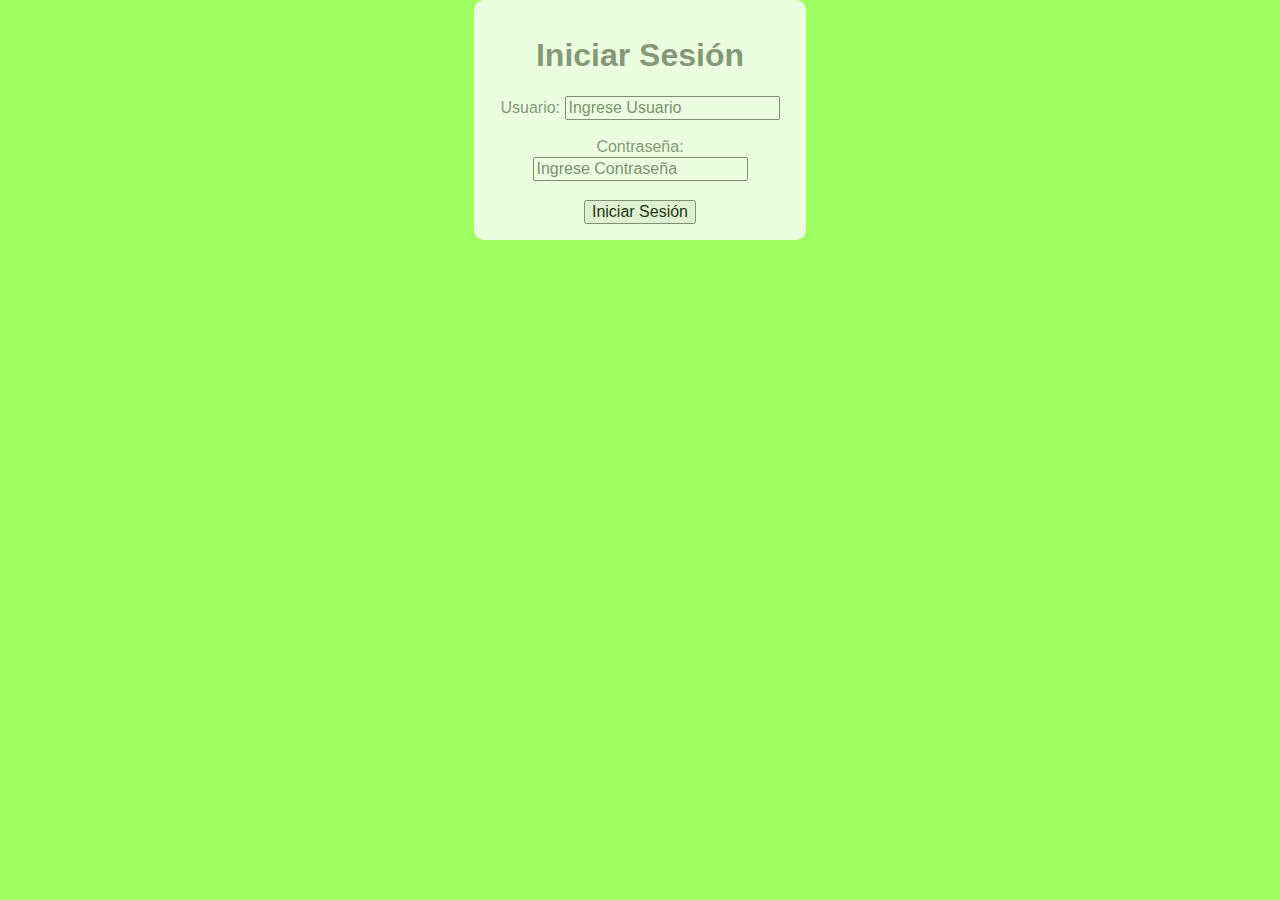
<file: ajax/index.html>
<!DOCTYPE html>
<html lang="es">
<head>
	<title>Formulario con Ajax</title>
	<link rel="stylesheet" type="text/css" href="css/normalize.css">
	<link rel="stylesheet" type="text/css" href="css/estilos.css">
</head>
<body>
	<div class="formulario">
		<h1>Iniciar Sesión</h1>
		<div class="imagen"></div>
		<form action="formulario.php" method="POST">
		
			<label>Usuario: </label>
			<input type="text" name="usuario" placeholder="Ingrese Usuario" id="usuario">
			<br><br>
			<label>Contraseña: </label>
			<input id="contrasena" type="password" name="contrasena" placeholder="Ingrese Contraseña">
			<br><br>
			<button type="submit" id="boton">Iniciar Sesión</button>
		</form>	
	</div>
	

	<script type="text/javascript" src="js/jquery.min.js"></script>
	<script type="text/javascript" src="js/codigo.js"></script>
</body>
</html>
</file>
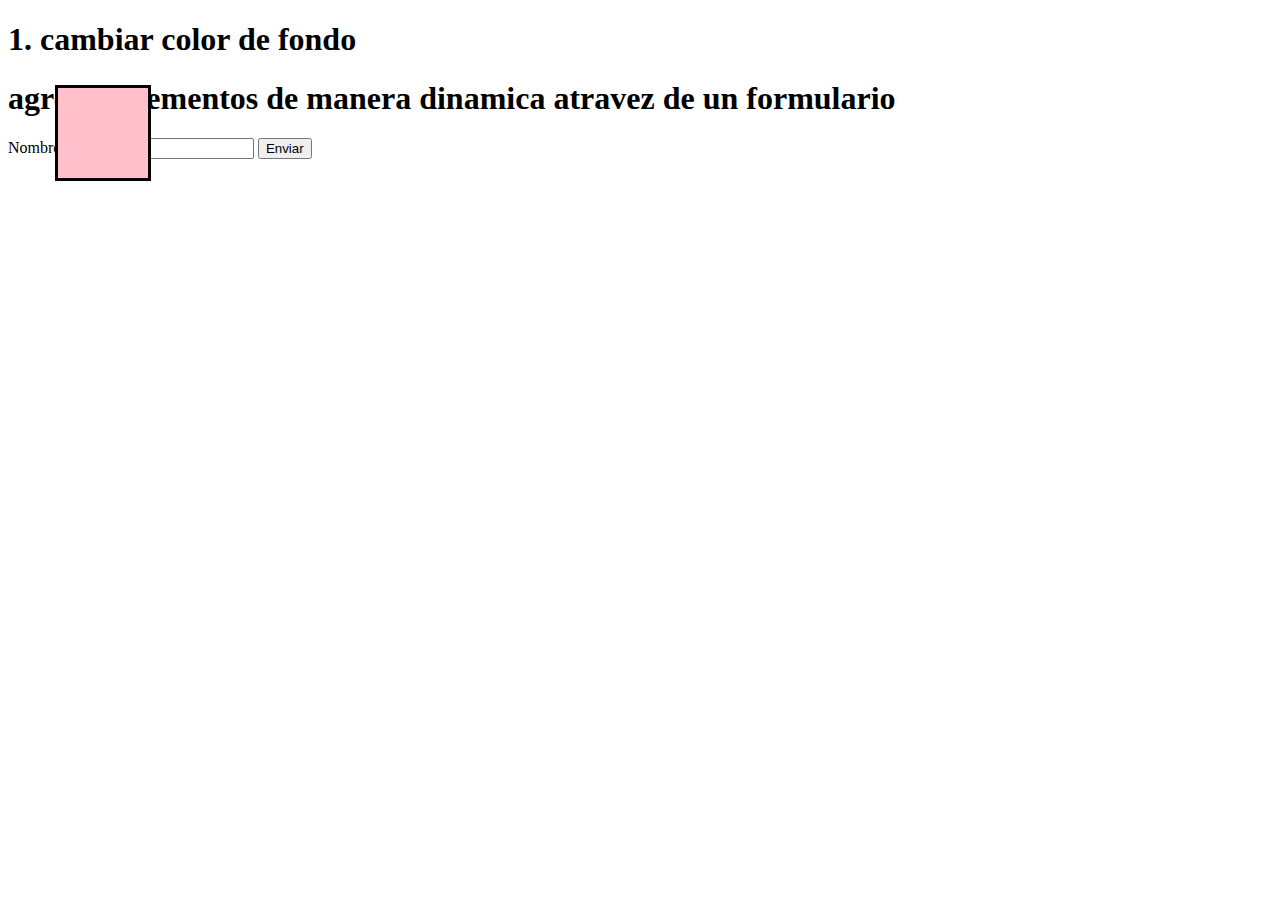
<file: clase_jquery/index.html>
<!DOCTYPE html>
<html lang="es">
<head>
	<meta charset="UTF-8">
	<title>Document</title>
	<link rel="stylesheet" type="text/css" href="estilos.css">
</head>
<body>
	<h1>1. cambiar color de fondo</h1>
	<div class="rojo"></div>
	<div class="verde"></div>
	<div class="amarillo"></div>
	<div class="azul"></div>
	<div class="rosado"></div>	

	<h1>agregar alementos de manera dinamica atravez de un formulario</h1>
	<form action="#">
		<label for="">Nombre:</label>
		<input type="text" name="nombre" class="cuadrito">
		<button >Enviar</button>
	</form>
	<script type="text/javascript" src="jquery.min.js"></script>
	<script type="text/javascript" src="codigo.js"></script>
	

</body>

</html>
</file>
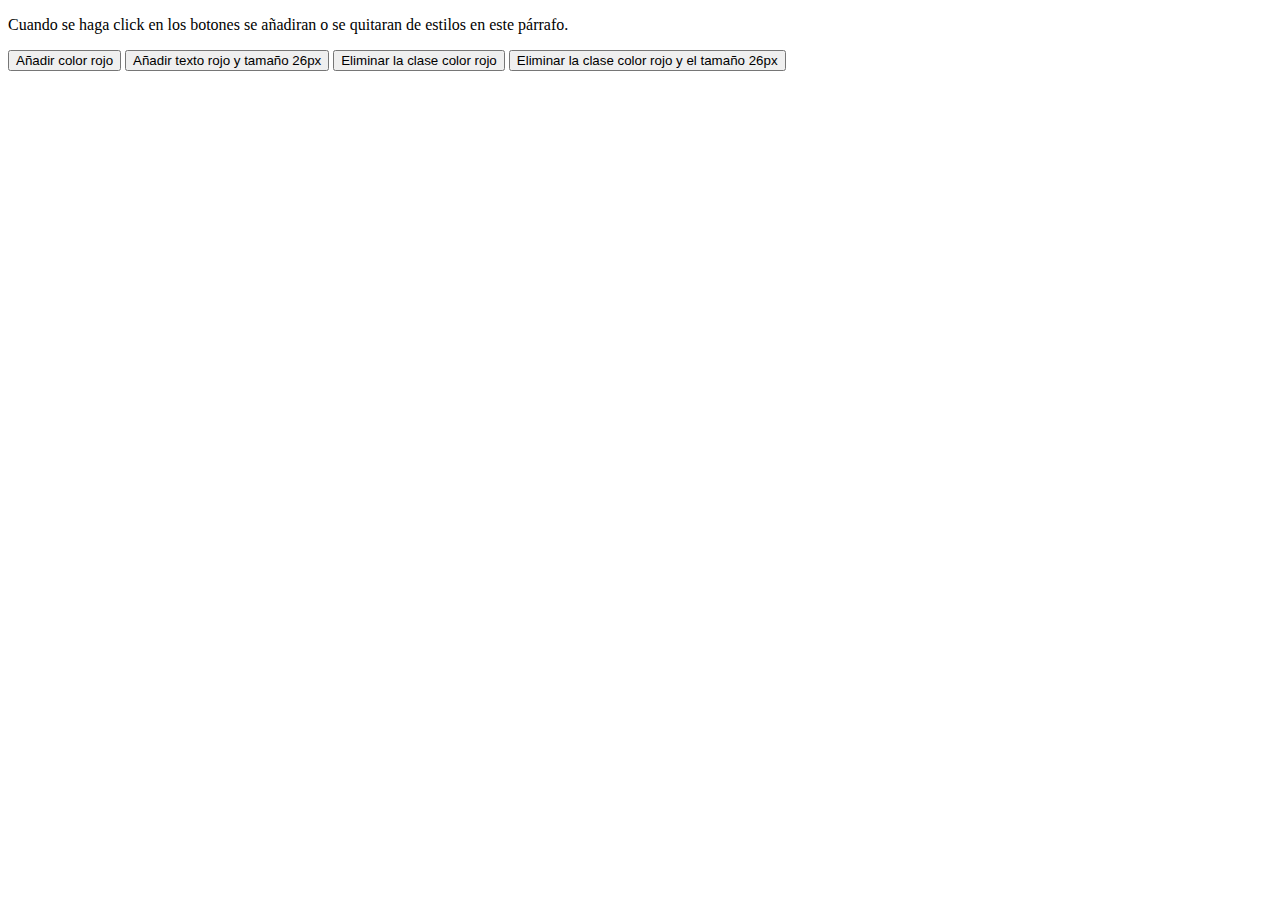
<file: clase_jquery/agregar_quitar_clases.html>
<!DOCTYPE html>
<html lang="es">
<head>
	<meta charset="UTF-8">
	<title>Document</title>
	<link rel="stylesheet" type="text/css" href="estilos.css">
</head>
<body> 
	<p id="parrafo">
	Cuando se haga click en los botones se añadiran o se quitaran de estilos en este párrafo.
	</p>
	 
	<input type="button" name="boton01" id="boton01" value="Añadir color rojo">
	<input type="button" name="boton02" id="boton02" value="Añadir texto rojo y tamaño 26px">
	<input type="button" name="boton03" id="boton03" value="Eliminar la clase color rojo">
	<input type="button" name="boton04" id="boton04" value="Eliminar la clase color rojo y el tamaño 26px"><br><br>
	<script type="text/javascript" src="jquery.min.js"></script>
	<script type="text/javascript" src="codigo.js"></script>

</body>
</file>
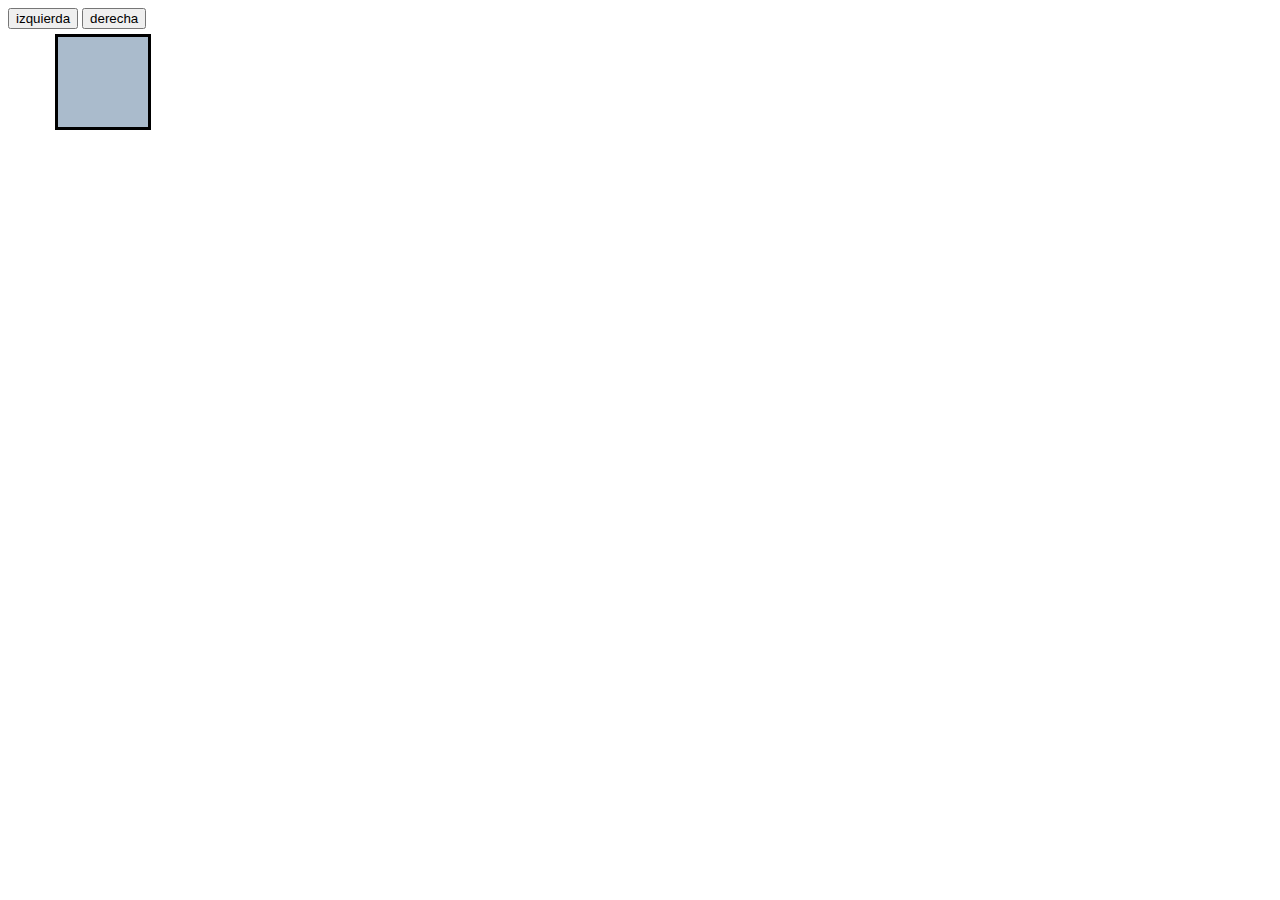
<file: clase_jquery/animaciones.html>
<!DOCTYPE html>
<html lang="es">
<head>
	<meta charset="UTF-8">
	<title>Document</title>
	<link rel="stylesheet" type="text/css" href="estilos.css">
</head>
<body class="animacion">
	<button id="left">izquierda</button>
 	<button id="right">derecha</button>
	<div class="block"></div>

	<script type="text/javascript" src="jquery.min.js"></script>
	<script type="text/javascript" src="codigo.js"></script>

</body>
</file>
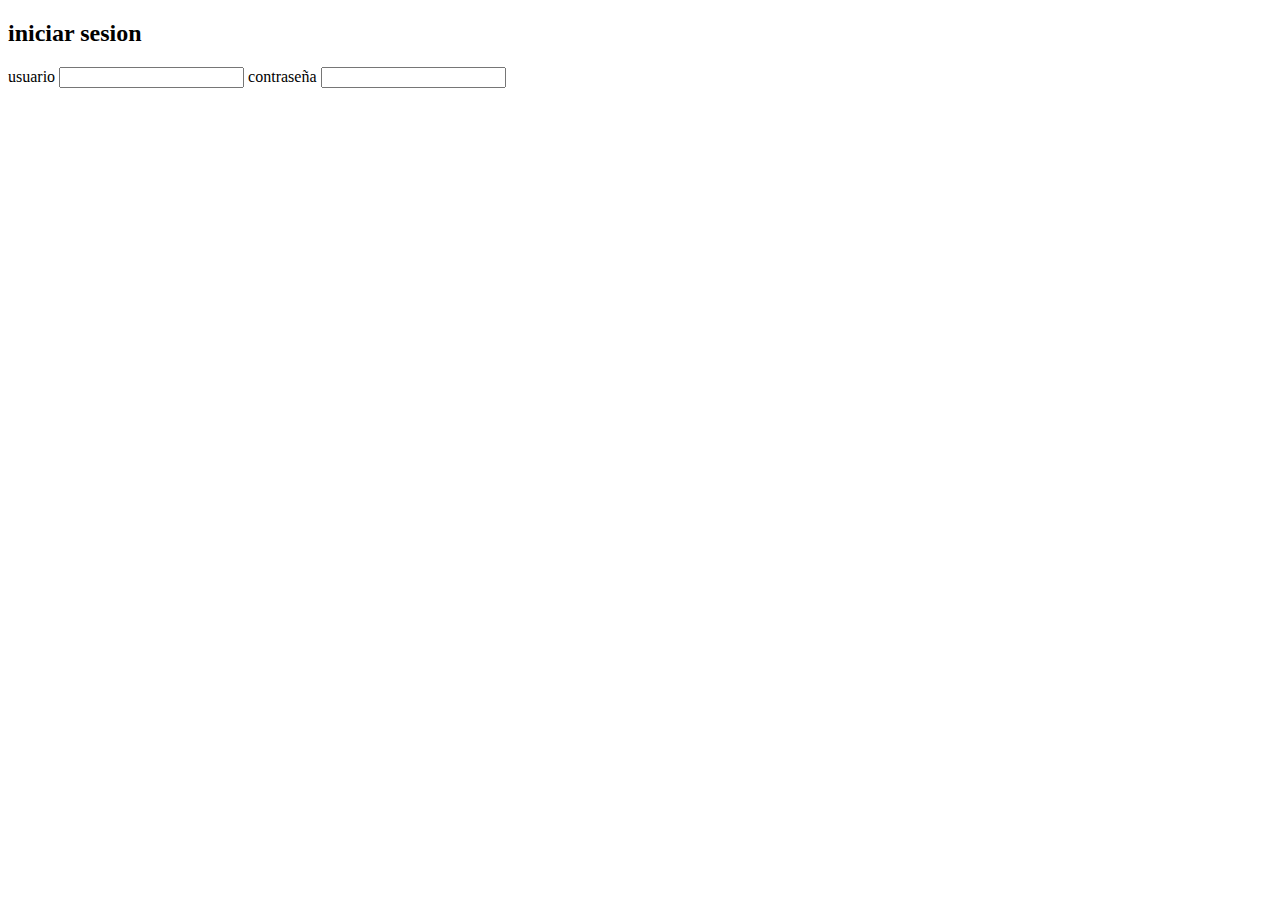
<file: clase_jquery/enviar_daos_a_otra_pag.html>
<!DOCTYPE html>
<html lang="es">
<head>
	<meta charset="UTF-8">
	<title>Document</title>
	<link rel="stylesheet" type="text/css" href="estilos.css">
</head>
<body>
	<form>
		<h2>iniciar sesion</h2>
		<label>usuario</label>
		<input type="text" name="usuario">
		<label>contraseña</label>
		<input type="pasword" name="contrasena">
	</form>
<script type="text/javascript" src="jquery.min.js"></script>	
<script type="text/javascript" src="codigo.js"></script>


</body>

</html>
</file>
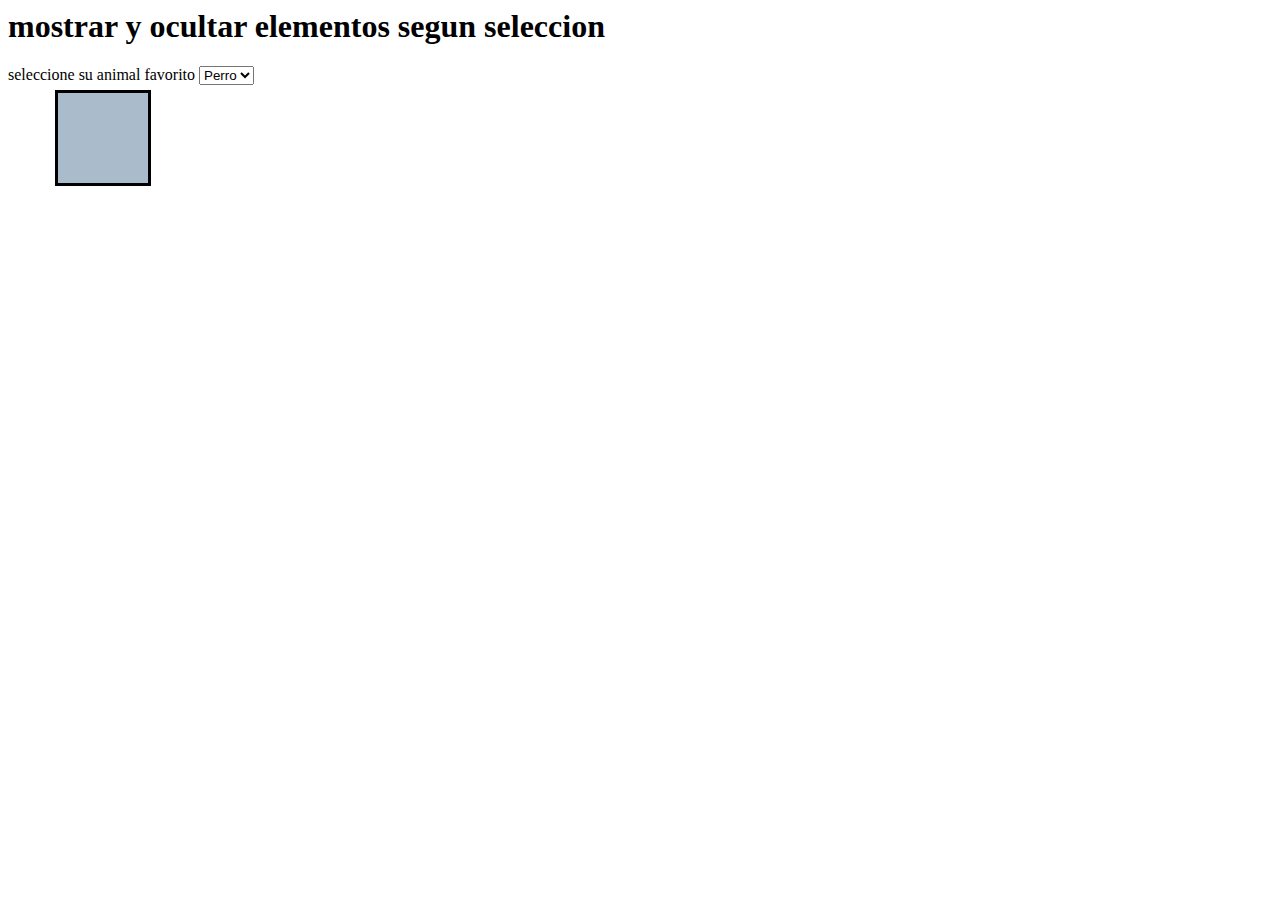
<file: clase_jquery/mostrar_y_ocultar_elem.html>
<head>
	<meta charset="UTF-8">
	<title>Document</title>
	<link rel="stylesheet" type="text/css" href="estilos.css">
</head>
<body>
	<h1>mostrar y ocultar elementos segun seleccion</h1>
	<label>seleccione su animal favorito</label>
	<select id="animal">
		<option id="perro">Perro</option>
		<option id="gato">Gato</option>
		<option id="ave">Ave</option>
	</select>
	<div id="imagen"></div>

	<script type="text/javascript" src="jquery.min.js"></script>
	<script type="text/javascript" src="codigo.js"></script>
	

</body>

</html>
</file>
<file: ajax/css/estilos.css>
body{
	background-color: #9EFF60;
}
.formulario{
	border-radius: 10px;
	color: grey;
	display: block;
	background-color: white;
	width: 300px;
	margin: 0 auto;
	text-align: center;
	padding: 1em;
	opacity: 0.8;
}
.error{
	color: red;
	font-weight: bold;	
}
.success{
	color: green;
	font-weight: bold;
}
</file>
<file: clase_jquery/estilos.css>
div{
	border:solid black;
	width: 30px;
	height: 30px;
	margin: 10px;
}
.rojo{
	background-color: red; 
}
.verde{
	background-color: green;
}
.azul{
	background-color: blue;
}
.amarillo{
	background-color: yellow;

}
.rosado{
	background-color: pink;
}

div {
    position: absolute;
    background-color: #abc;
    left: 50px;
    width: 90px;
    height: 90px;
    margin: 5px;
  }
.aprobado{
	border:2px solid green;

}
.noaprobado{
	border:2px solid red;	
}
.rojo { 
	color: red; 
}
.grande26 {
	font-size: 26px;
}
</file>
